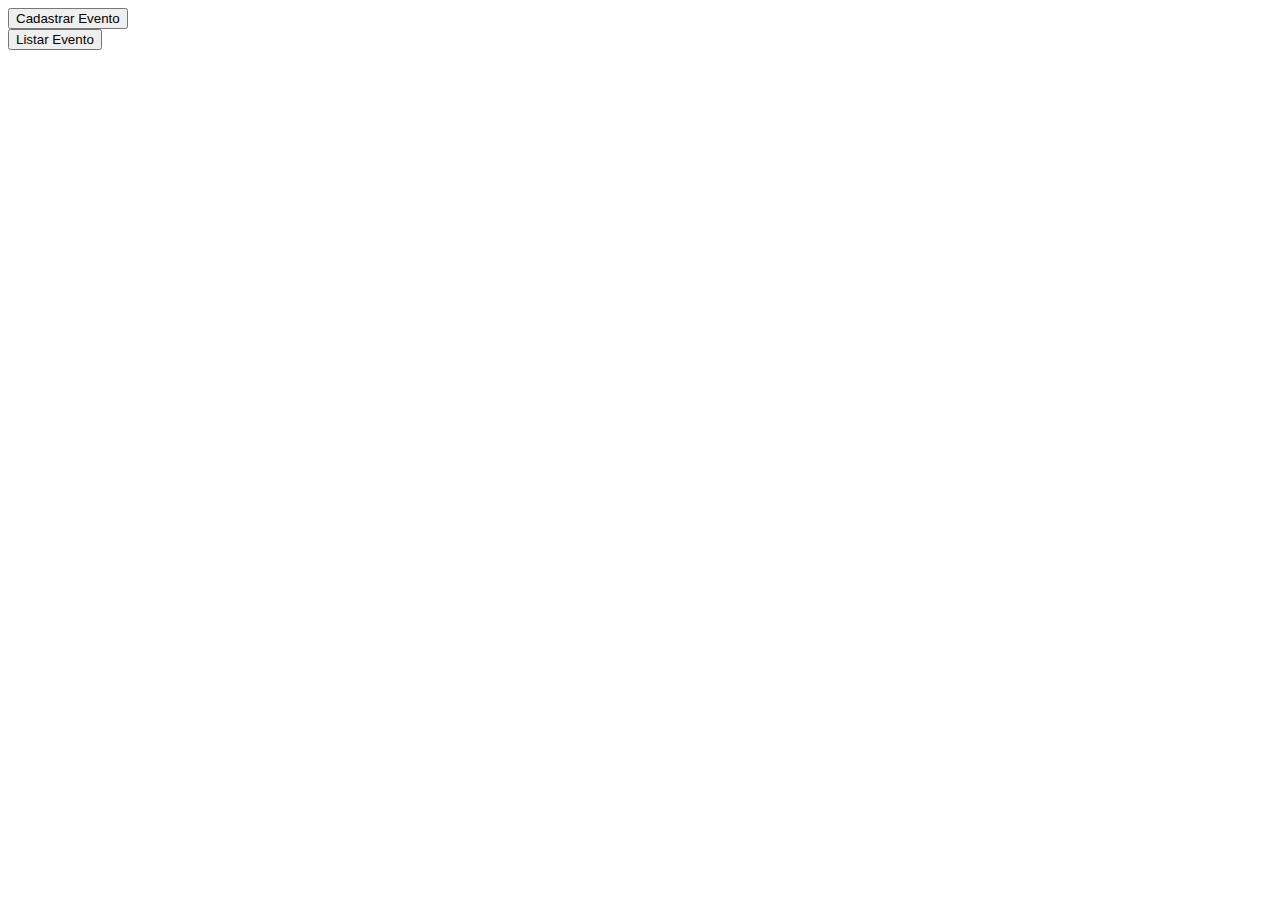
<file: src/main/resources/templates/index.html>
<!DOCTYPE html>
<html lang="en">
<head>
    <meta charset="UTF-8">
    <title>Home</title>
    <link href="https://cdn.jsdelivr.net/npm/bootstrap@5.2.1/dist/css/bootstrap.min.css" rel="stylesheet"
          integrity="sha384-iYQeCzEYFbKjA/T2uDLTpkwGzCiq6soy8tYaI1GyVh/UjpbCx/TYkiZhlZB6+fzT" crossorigin="anonymous">
    <link rel="stylesheet" th:href="@{/css/style.css}">
</head>
<body>
<form method="GET" action="/form/cadastrar" class="form">
    <button type="submit" class="btn btn-primary">Cadastrar Evento</button>
</form>
<form method="GET" action="/listar/eventos" class="form">
    <button type="submit" class="btn btn-primary">Listar Evento</button>
</form>
</body>
</html>
</file>
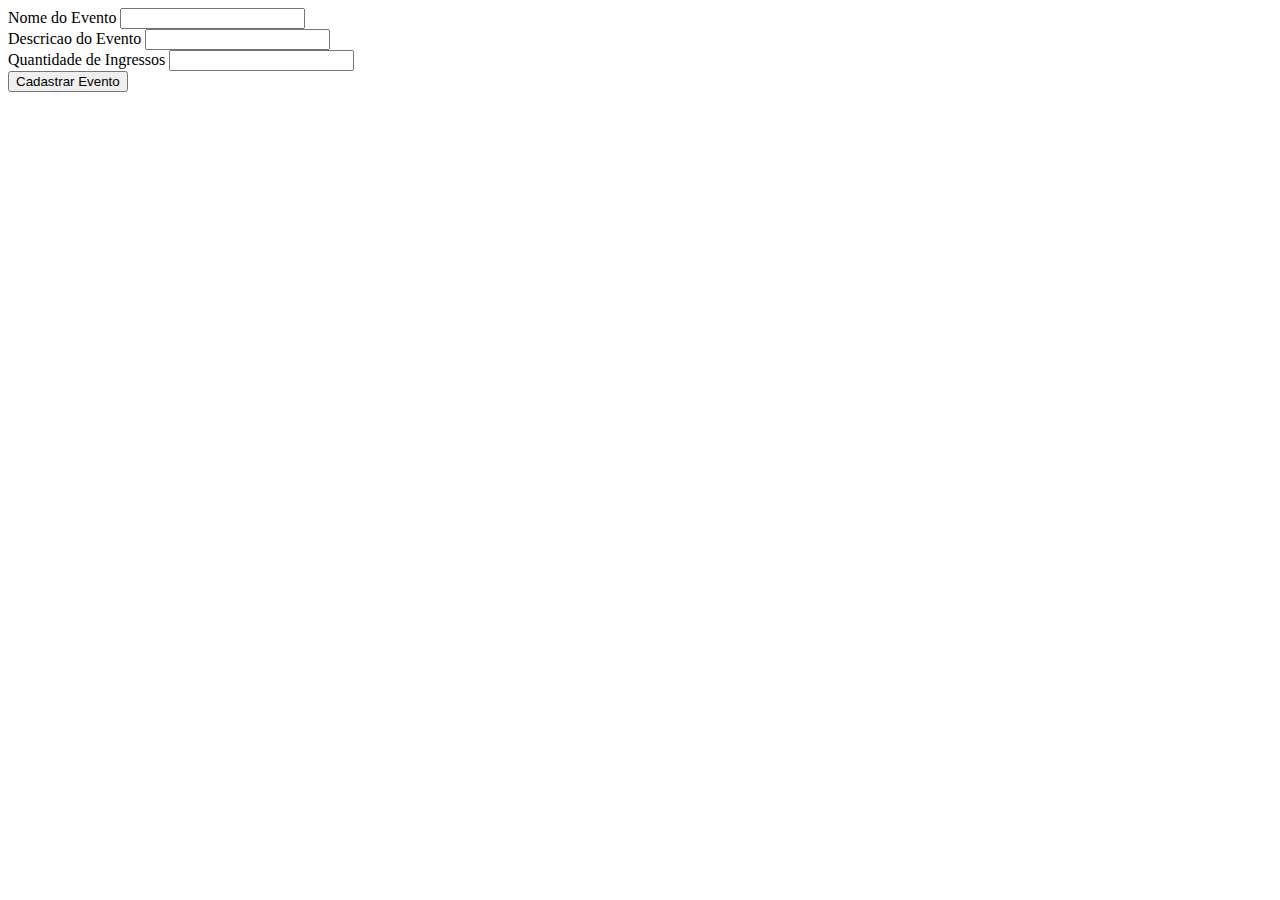
<file: src/main/resources/templates/formcadastrar.html>
<!DOCTYPE html>
<html lang="en">
<head>
    <meta charset="UTF-8">
    <title>Cadastrar Evento</title>
    <link href="https://cdn.jsdelivr.net/npm/bootstrap@5.2.1/dist/css/bootstrap.min.css" rel="stylesheet"
          integrity="sha384-iYQeCzEYFbKjA/T2uDLTpkwGzCiq6soy8tYaI1GyVh/UjpbCx/TYkiZhlZB6+fzT" crossorigin="anonymous">
    <link rel="stylesheet" th:href="@{/css/style.css}">
</head>
<body>
<form method="POST" action="/cadastrar/evento" class="form">
    <div class="mb-3">
        <label for="inputCadastrarEvento" class="form-label">Nome do Evento</label>
        <input type="text" class="form-control" name="nome" id="nome">
    </div>
    <div class="mb-3">
        <label for="inputCadastrarEvento" class="form-label">Descricao do Evento</label>
        <input type="text" class="form-control" name="descricao" id="descricao">
    </div>
    <div class="mb-3">
        <label for="inputCadastrarEvento" class="form-label">Quantidade de Ingressos</label>
        <input type="text" class="form-control" name="qtdIngressos" id="qtdIngressos">
    </div>
    <button type="submit" class="btn btn-primary">Cadastrar Evento</button>
</form>
</body>
</html>
</file>
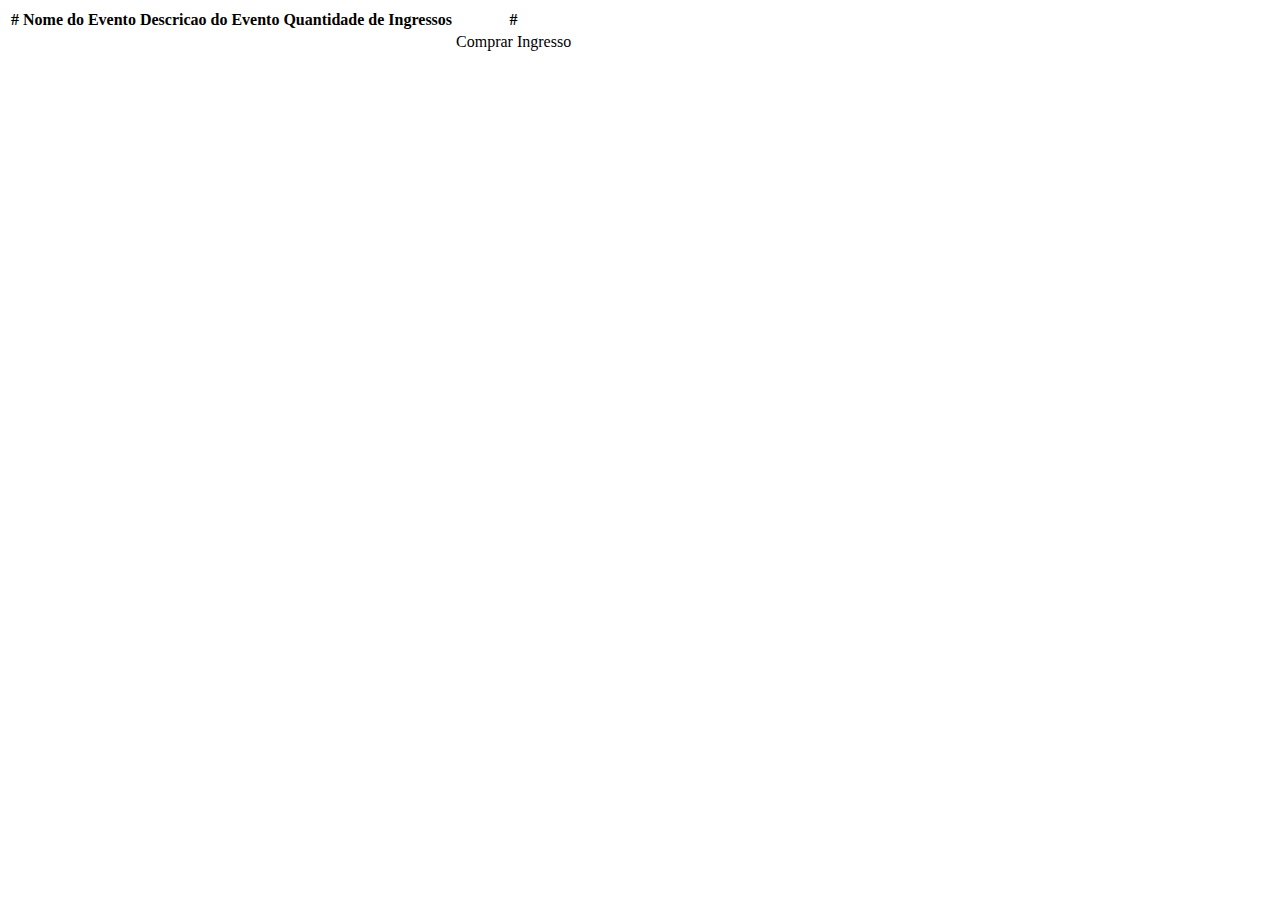
<file: src/main/resources/templates/listaeventos.html>
<!DOCTYPE html>
<html lang="en">
<head>
    <meta charset="UTF-8">
    <title>Listar Eventos</title>
    <link href="https://cdn.jsdelivr.net/npm/bootstrap@5.2.1/dist/css/bootstrap.min.css" rel="stylesheet"
          integrity="sha384-iYQeCzEYFbKjA/T2uDLTpkwGzCiq6soy8tYaI1GyVh/UjpbCx/TYkiZhlZB6+fzT" crossorigin="anonymous">
    <link rel="stylesheet" th:href="@{/css/style.css}">
</head>
<body>
<table class="table">
    <thead>
    <tr>
        <th scope="col">#</th>
        <th scope="col">Nome do Evento</th>
        <th scope="col">Descricao do Evento</th>
        <th scope="col">Quantidade de Ingressos</th>
        <th scope="col">#</th>
    </tr>
    </thead>
    <tbody>
    <tr data-th-each="evento : ${eventos}">
        <td data-th-text="${evento.id}"></td>
        <td data-th-text="${evento.nome}"></td>
        <td data-th-text="${evento.descricao}"></td>
        <td data-th-text="${evento.qtdIngressos}"></td>
        <td>
            <a th:href="@{'/edit/'+${task.id}}" >Comprar Ingresso</a>
        </td>
    </tr>
    </tbody>
</table>
</body>
</html>
</file>
